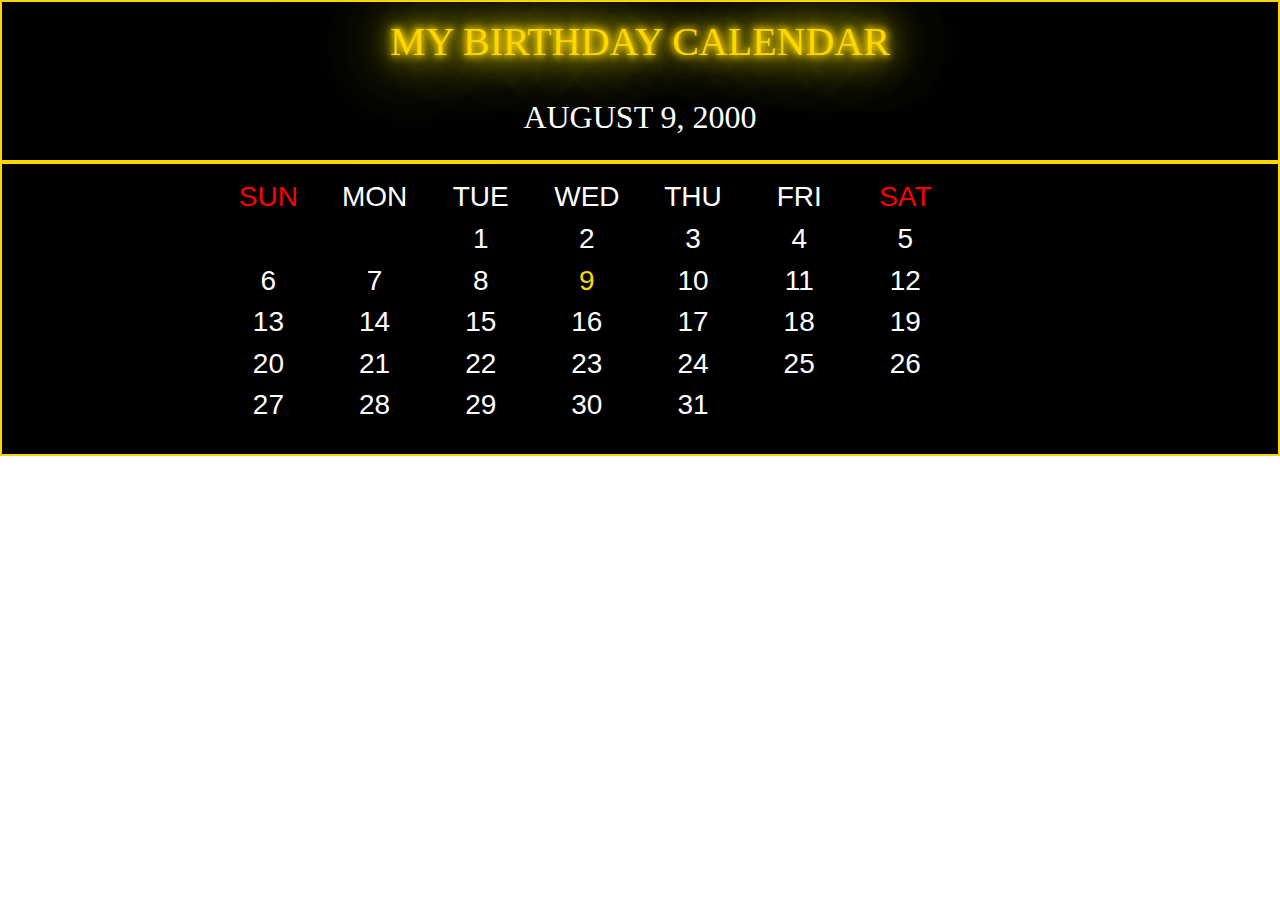
<file: vergara_lab2/index.html>
<!DOCTYPE html>
<html lang="en">
<head>
  <title>My Birthday Calendar</title>
   
<style>
[class*="con"] {
   padding: 1rem;
   background-color: black;
   border: 2px solid gold;
   color: white;
   text-align: center; 
}
.neonText {
 font-family: segoe-script;
  color: gold;
  text-shadow:
    0 0 7px gold,
    0 0 10px gold,
    0 0 21px gold,
    0 0 42px yellow,
    0 0 82px yellow,
    0 0 92px yellow,
    0 0 102px yellow,
    0 0 151px yellow;
	

	
}

.tits {width: 200px;
  height: 200px;
 
  

}
</style>
  <meta charset="utf-8">
  <meta name="viewport" content="width=device-width, initial-scale=1">
  <link rel="stylesheet" href="https://maxcdn.bootstrapcdn.com/bootstrap/4.5.2/css/bootstrap.min.css">
  <script src="https://ajax.googleapis.com/ajax/libs/jquery/3.5.1/jquery.min.js"></script>
  <script src="https://cdnjs.cloudflare.com/ajax/libs/popper.js/1.16.0/umd/popper.min.js"></script>
  <script src="https://maxcdn.bootstrapcdn.com/bootstrap/4.5.2/js/bootstrap.min.js"></script>
</head>
<body>

<div class="con"  text-left">
<span class="tits">
  <h1 class="neonText">MY BIRTHDAY CALENDAR</h1>
  </span>
<div class="text-center">
<br>
  <h2 style="font-family: segoe-script;">AUGUST 9, 2000</h2>
</div>
</div>


  
<div class="container-wider">
  <div class="row">
    <div class="col-sm-2"></div>
      <div class="col-sm-1"><h3 style="color: red" >SUN</h3></div>
	  <div class="col-sm-1"><h3>MON</h3></div>
	  <div class="col-sm-1"><h3>TUE</h3></div>
	  <div class="col-sm-1"><h3>WED</h3></div>
	  <div class="col-sm-1"><h3>THU</h3></div>
	  <div class="col-sm-1"><h3>FRI</h3></div>
	  <div class="col-sm-1"><h3 style="color: red" >SAT</h3></div>
    </div>
	
	
	<div class="row">
    <div class="col-sm-2"></div>
      <div class="col-sm-1"><h3></h3></div>
	  <div class="col-sm-1"><h3></h3></div>
	  <div class="col-sm-1"><h3>1</h3></div>
	  <div class="col-sm-1"><h3>2</h3></div>
	  <div class="col-sm-1"><h3>3</h3></div>
	  <div class="col-sm-1"><h3>4</h3></div>
	  <div class="col-sm-1"><h3>5</h3></div>
    </div>
	
	<div class="row">
    <div class="col-sm-2"></div>
      <div class="col-sm-1"><h3>6</h3></div>
	  <div class="col-sm-1"><h3>7</h3></div>
	  <div class="col-sm-1"><h3>8</h3></div>
	  <div class="col-sm-1" style="color: gold"><h3>9</h3></div>
	  <div class="col-sm-1"><h3>10</h3></div>
	  <div class="col-sm-1"><h3>11<h3></div>
	  <div class="col-sm-1"><h3>12</h3></div>
    </div>
	
	<div class="row">
    <div class="col-sm-2"></div>
      <div class="col-sm-1"><h3>13</h3></div>
	  <div class="col-sm-1"><h3>14</h3></div>
	  <div class="col-sm-1"><h3>15</h3></div>
	  <div class="col-sm-1"><h3>16</h3></div>
	  <div class="col-sm-1"><h3>17</h3></div>
	  <div class="col-sm-1"><h3>18<h3></div>
	  <div class="col-sm-1"><h3>19</h3></div>
    </div>
	
	<div class="row">
    <div class="col-sm-2"></div>
      <div class="col-sm-1"><h3>20</h3></div>
	  <div class="col-sm-1"><h3>21</h3></div>
	  <div class="col-sm-1"><h3>22</h3></div>
	  <div class="col-sm-1"><h3>23</h3></div>
	  <div class="col-sm-1"><h3>24</h3></div>
	  <div class="col-sm-1"><h3>25<h3></div>
	  <div class="col-sm-1"><h3>26</h3></div>
    </div>
	
	<div class="row">
    <div class="col-sm-2"></div>
      <div class="col-sm-1"><h3>27</h3></div>
	  <div class="col-sm-1"><h3>28</h3></div>
	  <div class="col-sm-1"><h3>29</h3></div>
	  <div class="col-sm-1"><h3>30</h3></div>
	  <div class="col-sm-1"><h3>31</h3></div>
	  <div class="col-sm-1"><h3><h3></div>
	  <div class="col-sm-1"><h3></h3></div>
    </div>
	
	<div class="row">
    <div class="col-sm-2"></div>
      <div class="col-sm-1"><h3></h3></div>
    </div>
</div>

</body>
</html>
</file>
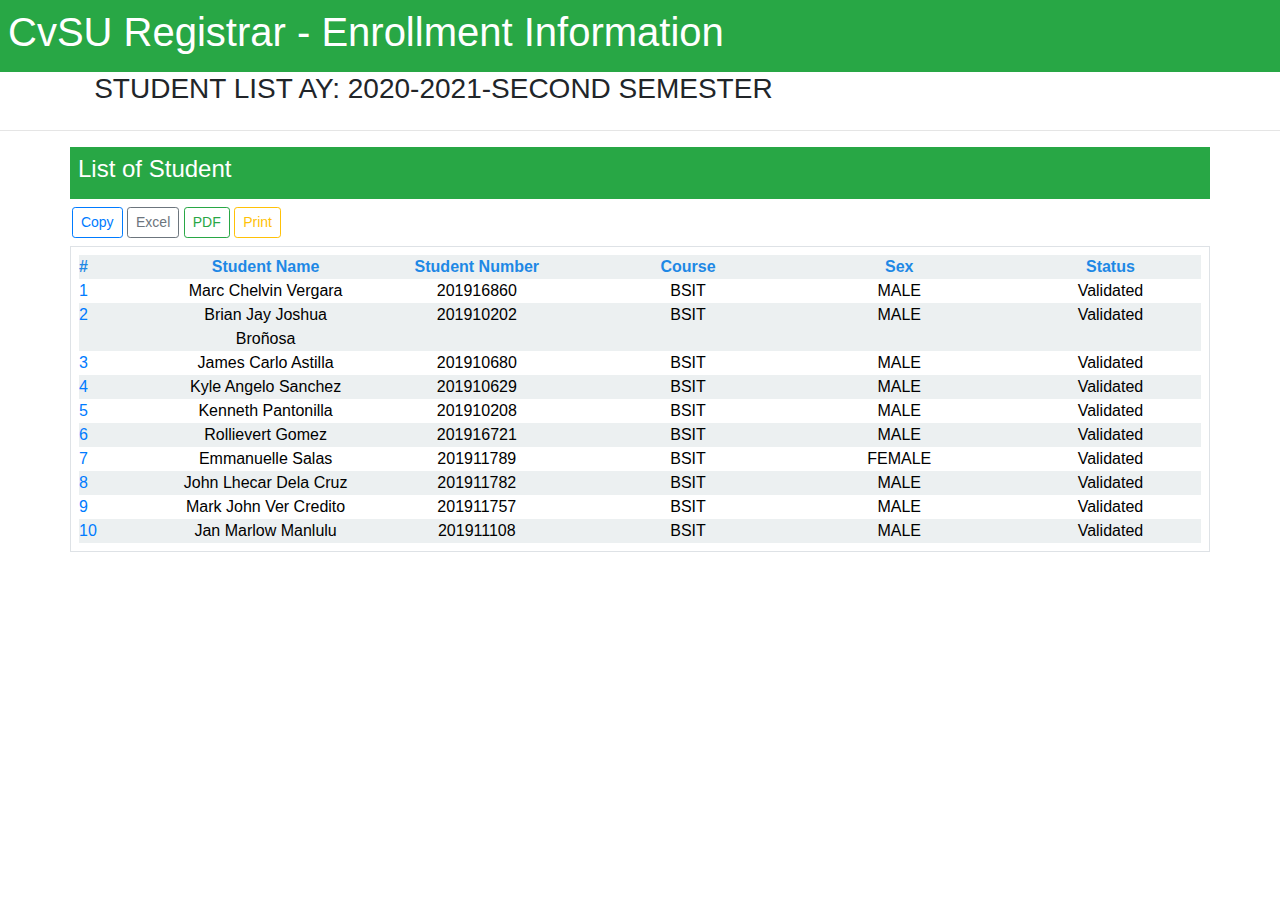
<file: vergara_lab3/index.html>
<!DOCTYPE html>
<html lang="en">
<head>
  <title></title>
   
<style>
[class*="con"] {
   text-align: center; 
}
</style>
  <meta charset="utf-8">
  <meta name="viewport" content="width=device-width, initial-scale=1">
  <link rel="stylesheet" href="https://maxcdn.bootstrapcdn.com/bootstrap/4.5.2/css/bootstrap.min.css">
  <script src="https://ajax.googleapis.com/ajax/libs/jquery/3.5.1/jquery.min.js"></script>
  <script src="https://cdnjs.cloudflare.com/ajax/libs/popper.js/1.16.0/umd/popper.min.js"></script>
  <script src="https://maxcdn.bootstrapcdn.com/bootstrap/4.5.2/js/bootstrap.min.js"></script>
</head>
<body>

<div class="container-fluid p-2 bg-success text-white text-left">
    <h1>CvSU Registrar - Enrollment Information</h1>
    </div>
   
<div class="container-wider">
    <div class="row">
    <div class="col-sm-1"></div>
	<h3>STUDENT LIST AY: 2020-2021-SECOND SEMESTER </h3>
	</div>
	<hr class="solid">
	</div>
	
<div class="container p-2 bg-success text-white text-left">
    <h4>List of Student</h4>
</div>
	
<div class="container p-2">
<div class="row">
<div class="col-sm-0"></div>&nbsp;&nbsp;
<div class="btn btn-outline-primary btn-sm">Copy</div>&nbsp;
<div class="btn btn-outline-secondary btn-sm">Excel</div>&nbsp;
<div class="btn btn-outline-success btn-sm">PDF</div>&nbsp;
<div class="btn btn-outline-warning btn-sm">Print</div>
</div>
</div>

<div class="container p-2 table table-bordered table-hover thead-light text-primary">

<div class="container-wider" style="background-color: #ECF0F1;">
    <div class="row">
      <div class="col-sm-1 grid-cell" style="text-size: 10px; color: #1E88E5;" align="left"><strong>#</strong></div>
	  <div class="col-sm grid-cell" style="color: #1E88E5;"><strong>Student Name</strong></div>
	  <div class="col-sm grid-cell" style="color: #1E88E5;"><strong>Student Number</strong></div>
	  <div class="col-sm grid-cell" style="color: #1E88E5;"><strong>Course</strong></div>
	  <div class="col-sm grid-cell" style="color: #1E88E5;"><strong>Sex</strong></div>
	  <div class="col-sm grid-cell" style="color: #1E88E5;"><strong>Status</strong></div>
    </div>
</div>

<div class="container-wider" style="background-color: white;">
   <div class="row">
	  <div class="col-sm-1" align="left">1</div>
	  <div class="col-sm" style="color: black;">Marc Chelvin Vergara</div>
	  <div class="col-sm" style="color: black;">201916860</div>
	  <div class="col-sm" style="color: black;">BSIT</div>
	  <div class="col-sm" style="color: black;">MALE</div>
	  <div class="col-sm" style="color: black;">Validated</div>
    </div>
</div>

<div class="container-wider" style="background-color: #ECF0F1;">
    <div class="row">
	  <div class="col-sm-1" align="left">2</div>
	  <div class="col-sm" style="color: black;">Brian Jay Joshua Broñosa</div>
	  <div class="col-sm" style="color: black;">201910202</div>
	  <div class="col-sm" style="color: black;">BSIT</div>
	  <div class="col-sm" style="color: black;">MALE</div>
	  <div class="col-sm" style="color: black;">Validated</div>
    </div>
</div>

<div class="container-wider" style="background-color: white;">
    <div class="row">
	  <div class="col-sm-1" align="left">3</div>
	  <div class="col-sm" style="color: black;">James Carlo Astilla</div>
	  <div class="col-sm" style="color: black;">201910680</div>
	  <div class="col-sm" style="color: black;">BSIT</div>
	  <div class="col-sm" style="color: black;">MALE</div>
	  <div class="col-sm" style="color: black;">Validated</div>
    </div>
</div>

<div class="container-wider" style="background-color: #ECF0F1;">
    <div class="row">
	  <div class="col-sm-1" align="left">4</div>
	  <div class="col-sm" style="color: black;">Kyle Angelo Sanchez</div>
	  <div class="col-sm" style="color: black;">201910629</div>
	  <div class="col-sm" style="color: black;">BSIT</div>
	  <div class="col-sm" style="color: black;">MALE</div>
	  <div class="col-sm" style="color: black;">Validated</div>
    </div>
</div>

<div class="container-wider" style="background-color: white;">
    <div class="row">
	  <div class="col-sm-1" align="left">5</div>
	  <div class="col-sm" style="color: black;">Kenneth Pantonilla</div>
	  <div class="col-sm" style="color: black;">201910208</div>
	  <div class="col-sm" style="color: black;">BSIT</div>
	  <div class="col-sm" style="color: black;">MALE</div>
	  <div class="col-sm" style="color: black;">Validated</div>
    </div>
</div>

<div class="container-wider" style="background-color: #ECF0F1;">
    <div class="row">
	  <div class="col-sm-1" align="left">6</div>
	  <div class="col-sm" style="color: black;">Rollievert Gomez</div>
	  <div class="col-sm" style="color: black;">201916721</div>
	  <div class="col-sm" style="color: black;">BSIT</div>
	  <div class="col-sm" style="color: black;">MALE</div>
	  <div class="col-sm" style="color: black;">Validated</div>
    </div>
</div>

<div class="container-wider" style="background-color: white;">
    <div class="row">
	  <div class="col-sm-1" align="left">7</div>
	  <div class="col-sm" style="color: black;">Emmanuelle Salas</div>
	  <div class="col-sm" style="color: black;">201911789</div>
	  <div class="col-sm" style="color: black;">BSIT</div>
	  <div class="col-sm" style="color: black;">FEMALE</div>
	  <div class="col-sm" style="color: black;">Validated</div>
    </div>
</div>

<div class="container-wider" style="background-color: #ECF0F1;">
    <div class="row">
	  <div class="col-sm-1" align="left">8</div>
	  <div class="col-sm" style="color: black;">John Lhecar Dela Cruz</div>
	  <div class="col-sm" style="color: black;">201911782</div>
	  <div class="col-sm" style="color: black;">BSIT</div>
	  <div class="col-sm" style="color: black;">MALE</div>
	  <div class="col-sm" style="color: black;">Validated</div>
    </div>
</div>

<div class="container-wider" style="background-color: white;">
    <div class="row">
	  <div class="col-sm-1" align="left">9</div>
	  <div class="col-sm" style="color: black;">Mark John Ver Credito</div>
	  <div class="col-sm" style="color: black;">201911757</div>
	  <div class="col-sm" style="color: black;">BSIT</div>
	  <div class="col-sm" style="color: black;">MALE</div>
	  <div class="col-sm" style="color: black;">Validated</div>
    </div>
</div>

<div class="container-wider" style="background-color: #ECF0F1;">
    <div class="row">
	  <div class="col-sm-1" align="left">10</div>
	  <div class="col-sm" style="color: black;">Jan Marlow Manlulu</div>
	  <div class="col-sm" style="color: black;">201911108 </div>
	  <div class="col-sm" style="color: black;">BSIT</div>
	  <div class="col-sm" style="color: black;">MALE</div>
	  <div class="col-sm" style="color: black;">Validated</div>
    </div>
</div>

</div>
</body>
</html>
</file>
